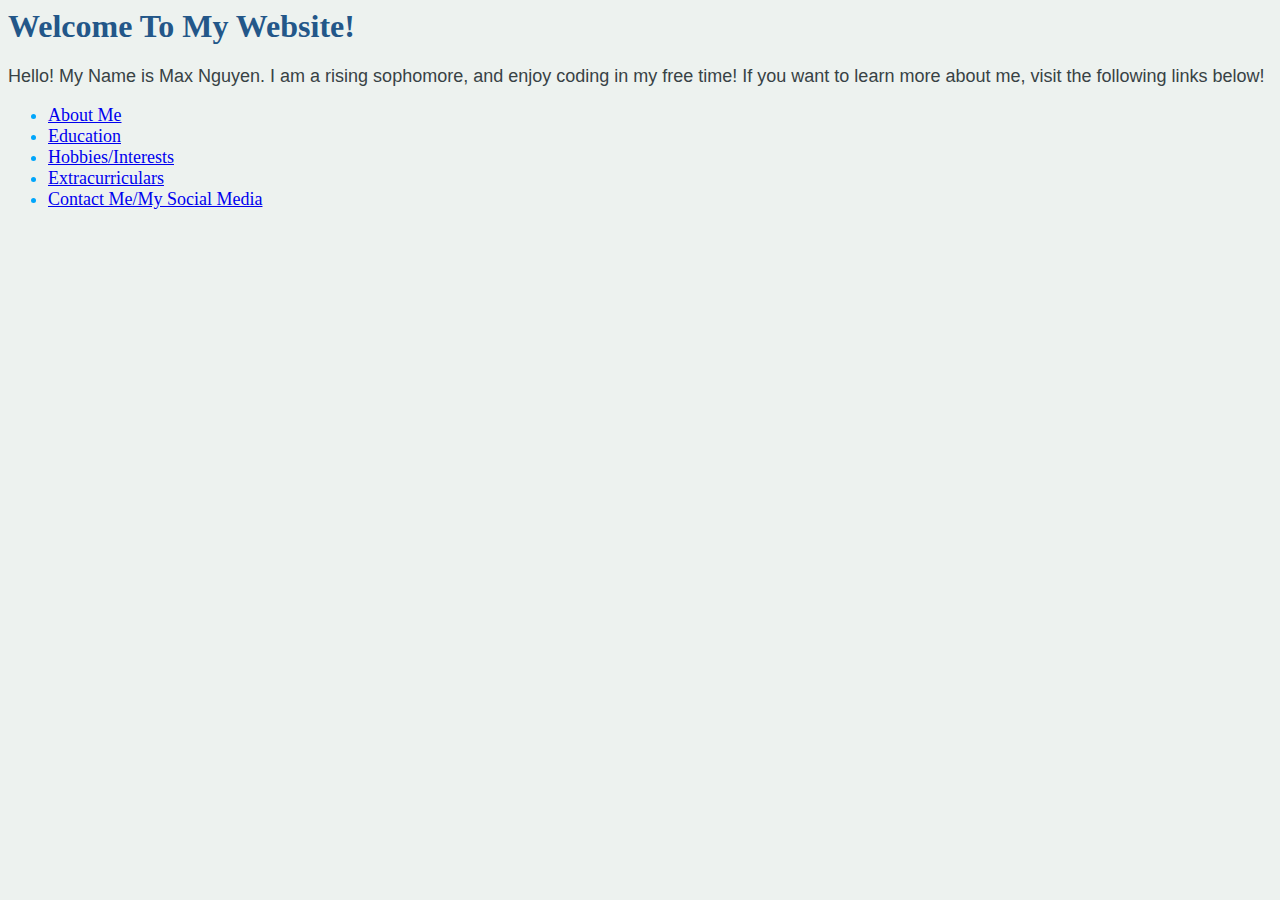
<file: Roottech Final Project Homepage.html>
<html>
<head> 
<title> Homepage </title>
<link rel="stylesheet" type="text/css" href = "Roottech Final Project.css">
</head>
<body>

<h1> Welcome To My Website! </h1>
<p> Hello! My Name is Max Nguyen. I am a rising sophomore, and enjoy coding in my free time! If you want to learn more about me, visit the following links below! </p>


<ul>
<li> <a href = "About Me Page.html"> About Me </a> </li> 
<li> <a href = "Education/School Activities.html"> Education </a> </li>
<li> <a href = "Hobbies/Interests.html"> Hobbies/Interests </a> </li>
<li> <a href = "Extracurriculars.html"> Extracurriculars </a> </li>
<li> <a href = "Contact Me/My Social Media.html"> Contact Me/My Social Media </a> </li>


</ul>


</body>
</html>
</file>
<file: Roottech Final Project.css>
H1{color:235789;}
H3{color:526375;}
H2{color:526375;}
P{	color:384245;
	font-family: 'Roboto', sans-serif;
	font-size:large;}
Text{font-size:Large;
	color:384245;}
Body{
	background-color:EDF2EF;}



Table{
	background-color:165291;
	color:#7b90a6;
	font-family: 'Spectral', serif;}


Th{	border:4px solid grey;}
Td{	border:4px solid grey;
	text-align: center;}
Li {
	font-size: large;
	color: 00A6FB;
}
</file>
